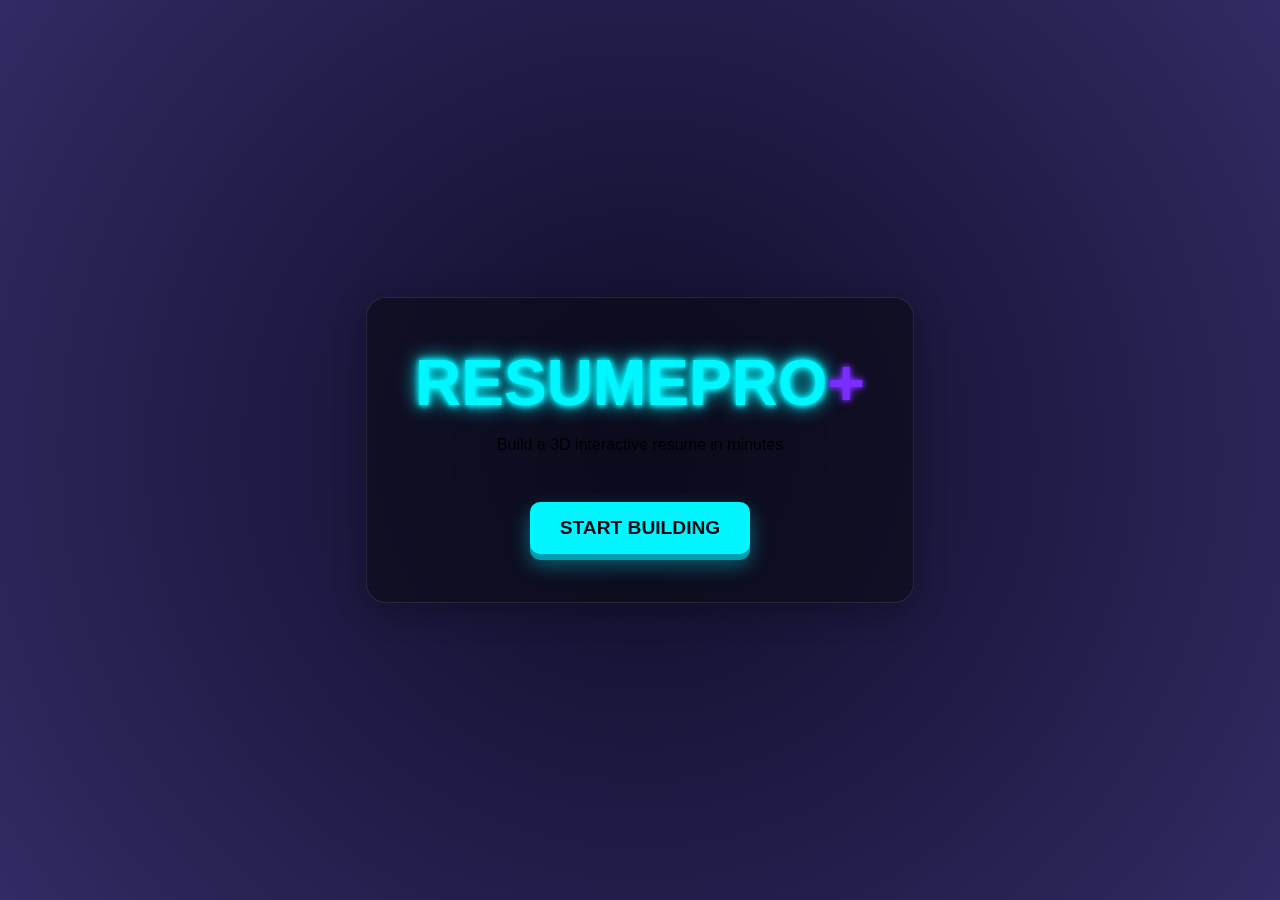
<file: index.html>
<!DOCTYPE html>
<html lang="en">
<head>
  <meta http-equiv="cache-control" content="no-cache, no-store, must-revalidate">
  <meta charset="UTF-8">
  <meta name="viewport" content="width=device-width, initial-scale=1.0">
  <title>ResumePro+ | Futuristic Resume Builder</title>
  <link rel="stylesheet" href="assets/css/style.css">
</head>
<body>
  <div class="glass-container">
    <h1 class="neon-text">RESUMEPRO<span class="plus">+</span></h1>
    <p class="subtitle">Build a <span class="highlight">3D interactive</span> resume in minutes</p>
    <a href="builder.html" class="btn-3d pulse">START BUILDING</a>
  </div>
</body>
</html>
</file>
<file: assets/css/style.css>
/* Global Styles */
:root {
  --primary: #00f7ff;
  --secondary: #7b2dff;
  --dark: #0a0a14;
  --light: #f0f5ff;
}

body {
  background: radial-gradient(circle at center, #0f0c29, #302b63);
  font-family: 'Segoe UI', sans-serif;
  min-height: 100vh;
  display: flex;
  justify-content: center;
  align-items: center;
  margin: 0;
  overflow-x: hidden;
}

/* Glass Panel Effect */
.glass-container {
  background: rgba(10, 10, 20, 0.6);
  backdrop-filter: blur(12px);
  border: 1px solid rgba(255, 255, 255, 0.1);
  border-radius: 20px;
  padding: 3rem;
  text-align: center;
  box-shadow: 0 8px 32px rgba(0, 0, 0, 0.3);
}

/* 3D Button */
.btn-3d {
  background: var(--primary);
  color: var(--dark);
  border: none;
  padding: 15px 30px;
  font-size: 1.2rem;
  font-weight: bold;
  border-radius: 10px;
  cursor: pointer;
  position: relative;
  transform-style: preserve-3d;
  transition: all 0.3s;
  box-shadow: 
    0 6px 0 0 rgba(0, 180, 200, 0.8),
    0 10px 20px rgba(0, 247, 255, 0.4);
  text-decoration: none;
  display: inline-block;
  margin-top: 2rem;
}

.btn-3d:hover {
  transform: translateY(-4px);
  box-shadow: 
    0 10px 0 0 rgba(0, 180, 200, 0.8),
    0 15px 30px rgba(0, 247, 255, 0.6);
}

.btn-3d:active {
  transform: translateY(2px);
  box-shadow: 
    0 3px 0 0 rgba(0, 180, 200, 0.8),
    0 5px 10px rgba(0, 247, 255, 0.4);
}

/* Neon Text */
.neon-text {
  color: var(--primary);
  text-shadow: 
    0 0 5px var(--primary),
    0 0 10px var(--primary),
    0 0 20px var(--primary);
  font-size: 4rem;
  margin: 0;
}

.plus {
  color: var(--secondary);
  text-shadow: 
    0 0 5px var(--secondary),
    0 0 10px var(--secondary);
}

/* Responsive Design */
@media (max-width: 768px) {
  .glass-container {
    padding: 2rem;
    width: 90%;
  }
  .neon-text {
    font-size: 2.5rem;
  }
}
</file>
